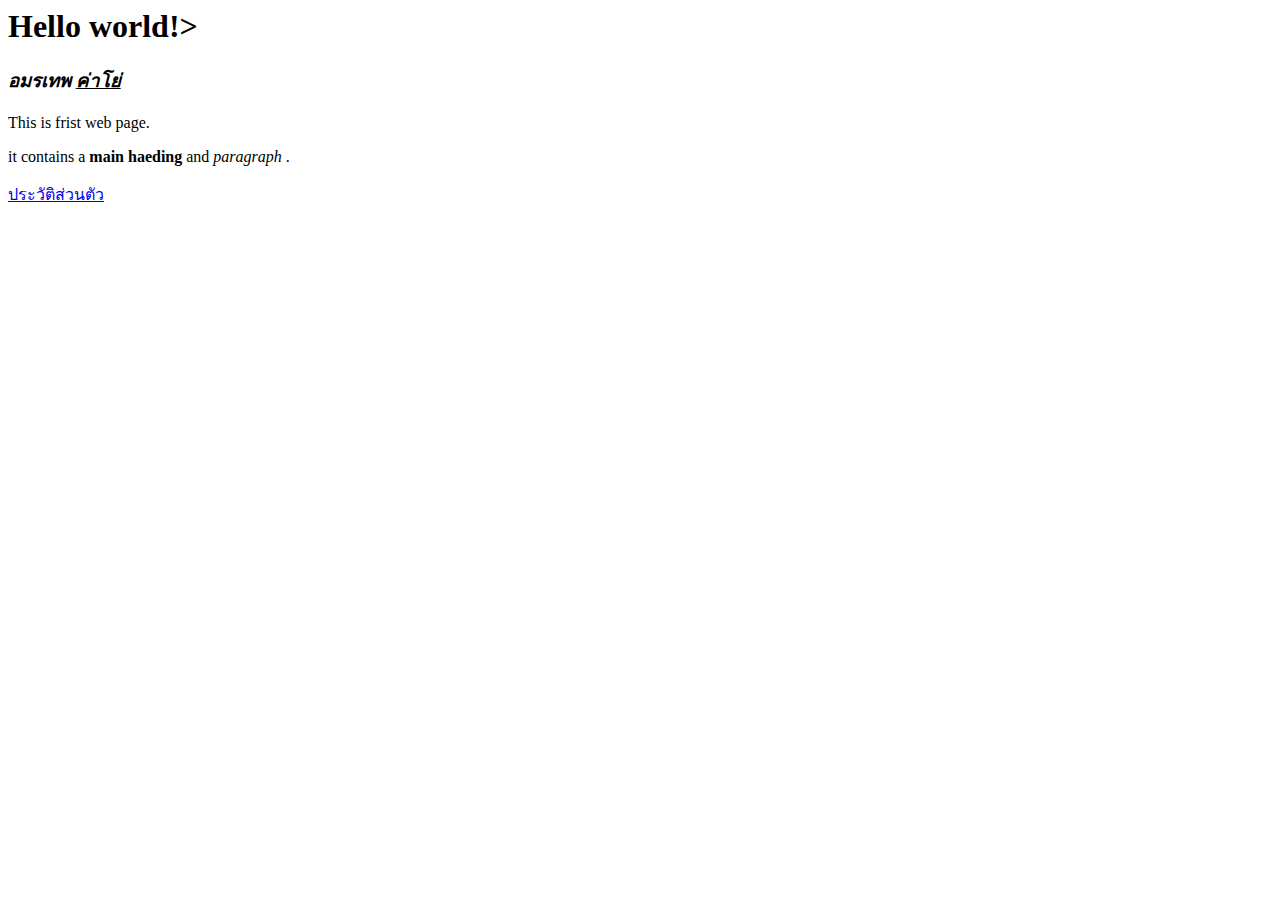
<file: index.html>
<html>
<head>
 <title>เว็บไซต์ของอมรเทพ ค่าโย่</title>

</head>
<body>
    <h1>Hello world!></h1>
    <h3><i><b>อมรเทพ <u>ค่าโย่</u></i></b></h3>
     <p style="backgroundcolor:rgb(38, 0, 255);">
    This is frist web page.</p>
    <p>it contains a 
     <strong> main haeding</strong> and  <em> paragraph </em>.
    </p>
<a href = "page1.html">ประวัติส่วนตัว </a>
</body>


</html>
</file>
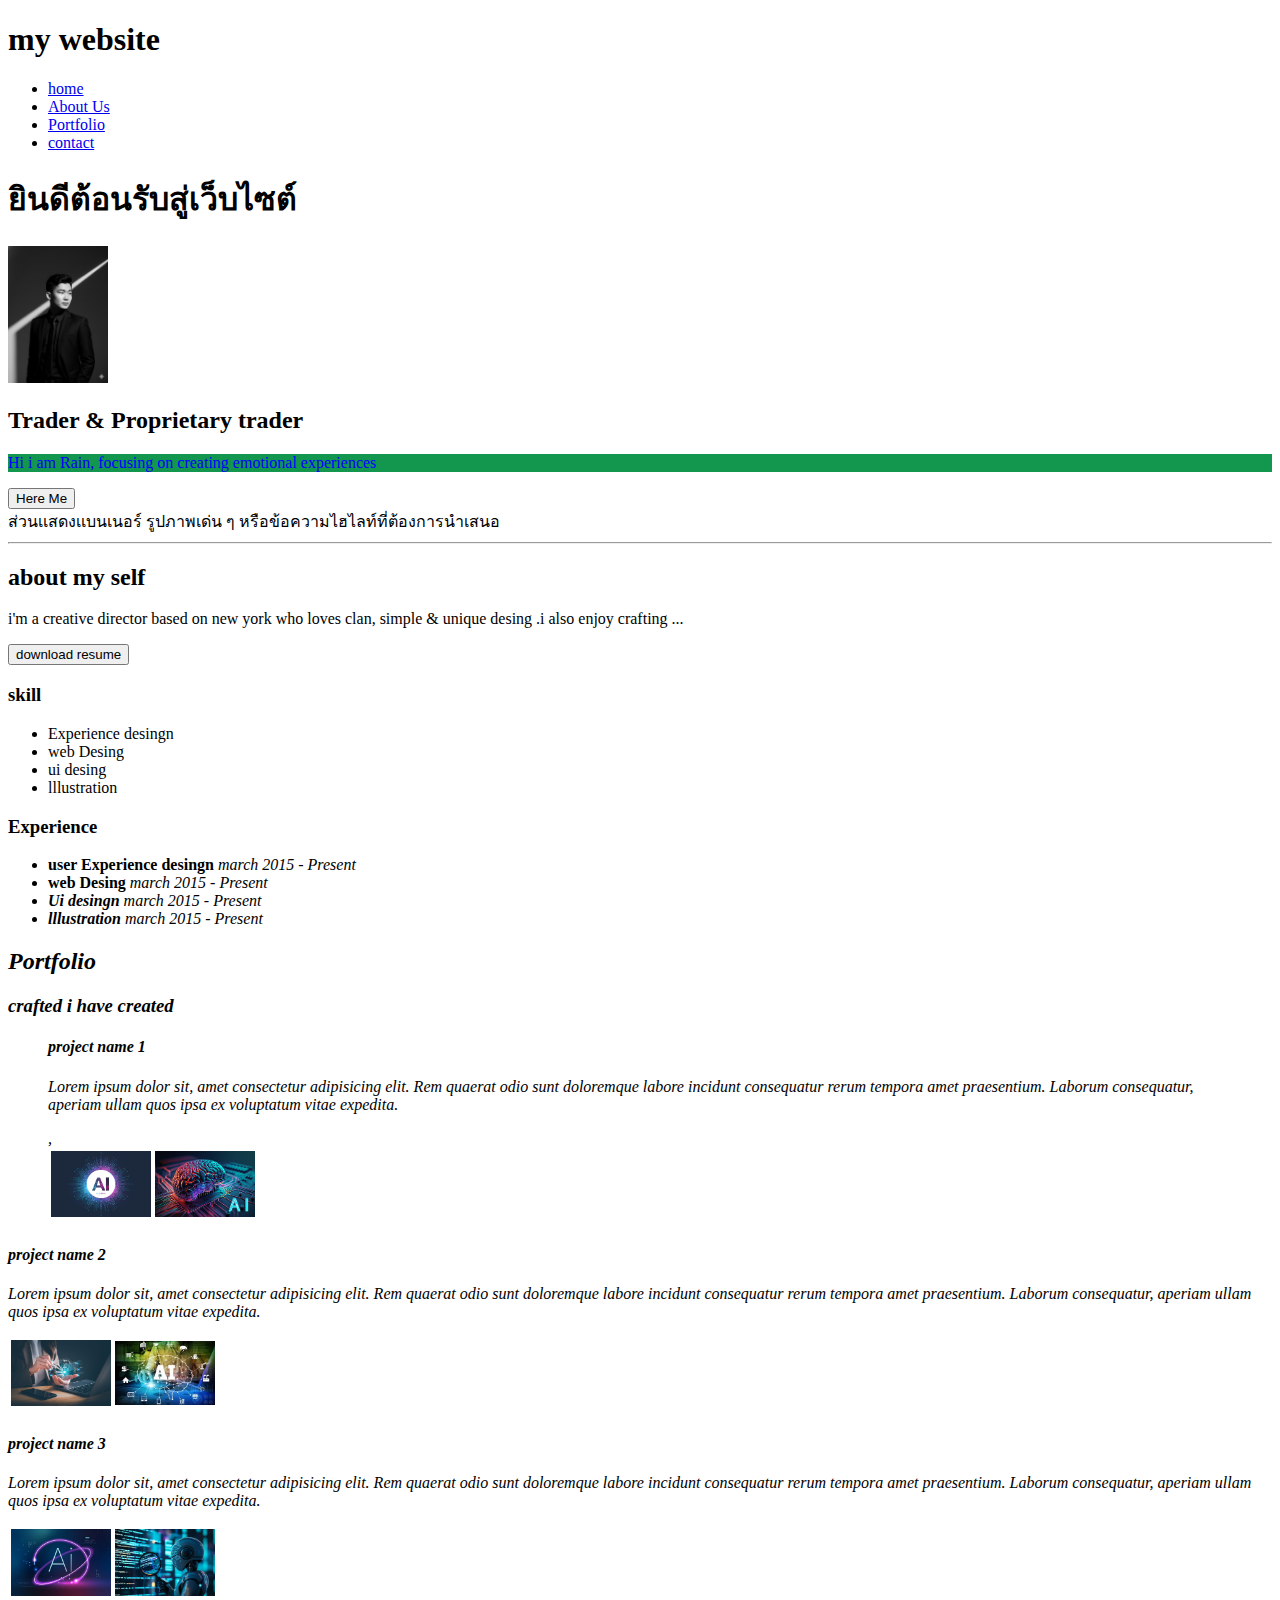
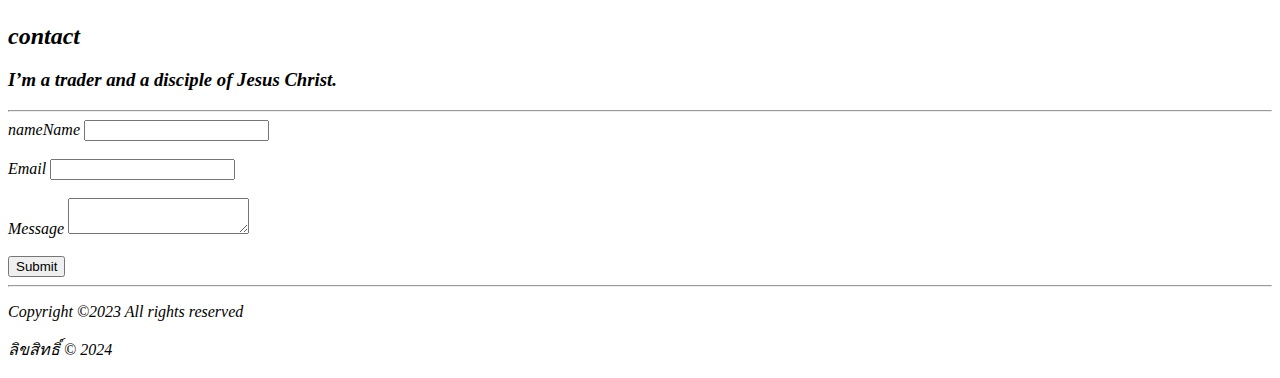
<file: page1.html>
<!DOCTYPE html>
<html lang="en">
<head>
      <meta charset="UTF-8">
      <meta name="viewport" content="width=device-width, initial-scale=1.0">
      <title>Rainbow</title>
</head>
<body>
      <header>
      <nav id="home">
      <h1>my website</h1>
      <ul>
            <li><a href="#home">home</a></li>
       <li><a href="#aboutus">About Us</a></li>
       <li><a href="#portfolio">Portfolio</a></li>
       <li><a href="#contact">contact</a></li>
      </ul>
     </nav>
    </header>
          <h1>ยินดีต้อนรับสู่เว็บไซต์</h1>  
      <main>
            <section id="home">
            <img src="./img/profile" alt="profile"  style="width:100px; height:auto;"/>
            <h2>Trader & Proprietary trader </h2>
            <p style="color: blue; background-color: rgb(19, 150, 78);">Hi i am Rain, focusing on creating emotional experiences</p>
            <button>Here Me</button>
            </section>
             <!-- hero section-->
              <section id="home">
              ส่วนเเสดงเเบนเนอร์ รูปภาพเด่น ๆ หรือข้อความไฮไลท์ที่ต้องการนำเสนอ
              </section>
             
             <hr/>
             
             <!--about us-->
             <article>
             <section id="aboutsus">
             <h2>about my self</h2>
             <p>i'm a creative director based on new york who loves clan, simple & unique desing
                .i also enjoy crafting ...</p>
             <button>download resume</button>
             <h3>skill</h3>
             <ul>
             <li>Experience desingn</li>
             <li>web Desing</li>
             <li>ui desing</li>
             <li>lllustration</li>
             </ul>
               <h3>Experience</h3>
             <ul>
             <li><strong>user Experience desingn</strong>
              <i>march 2015 - Present</i></li>
            <li><strong>web Desing </strong> <i>
               <i>march 2015 - Present</i></li>
            <li><strong>Ui desingn</strong>
               <i>march 2015 - Present</i></li>
            <li><strong>lllustration</strong>
               <i>march 2015 - Present</i></li>
             </ul>
            </section>
           <h2>Portfolio</h2>
           <h3>crafted i have created</h3>
          <figure>
            <section id="home">
              <figcaption>
            <h4>project name 1</h4>
            <p>Lorem ipsum dolor sit, amet consectetur adipisicing elit. Rem quaerat odio sunt doloremque labore incidunt consequatur rerum tempora amet praesentium. Laborum consequatur, aperiam ullam quos ipsa ex voluptatum vitae expedita.
 </p>
 ,<table  >
  <tr>    
<td> <img src="./img/gallery1.jpg" alt="gallery1" style="width:100px; "></td>
      <td><img src="./img/file5.jpg" alt="file5" style="width: 100px;"></td>
</tr>
</table> 
</figcaption>
          </figure>
      
          <figcaption>
           
            <h4>project name 2</h4>
            <p>Lorem ipsum dolor sit, amet consectetur adipisicing elit. Rem quaerat odio sunt doloremque labore incidunt consequatur rerum tempora amet praesentium. Laborum consequatur, aperiam ullam quos ipsa ex voluptatum vitae expedita.
 </p>
   <table>
      <tr>
 <td><img src="./img/gallery2.jpg" alt="gallery2" style="width:100px; "></td>
  <td><img src="./img/file2.jpg" alt="file2" style="width: 100px;"></td>
</tr>
</table> 
</figcaption>
          </figure>
      
          <figcaption>
            <h4>project name 3</h4>
            <p>Lorem ipsum dolor sit, amet consectetur adipisicing elit. Rem quaerat odio sunt doloremque labore incidunt consequatur rerum tempora amet praesentium. Laborum consequatur, aperiam ullam quos ipsa ex voluptatum vitae expedita.
 </p> 
 <table>
 <td><img src="./img/gallery3.webp" alt="gallery3" style="width:100px; "></td>
 <td><img src="./img/file1.jpg" alt="file1" style="width: 100px;"></td> 
</table>
</figcaption>
          </figure>
      
         


      </section>
             </article>
      
      
      
      
      
      
            </main>
      <footer id="contact">
        <h2>contact</h2>
        <h3>I’m a trader and a disciple of Jesus Christ.
        </h3>
         <hr/>
         <form action=""></form>
        <label for="name">name</label
        <input type="text" id="name" name=""
        for="name">Name</label>

<input type="text" id="name" name="name" />
<br /><br />
<label for="email">Email</label>
<input type="email" id="email" name="email" />
<br /><br />
<label for="message">Message</label>
<textarea id="message" name="message"></textarea>
<br /><br />
<input type="submit" value="Submit" />
</form>
<hr />

<p>Copyright ©2023 All rights reserved</p>

</footer>



        
        
            <p>ลิขสิทธิ์ &copy; 2024</p>    
      </footer>
      
</body>
</html>
</file>
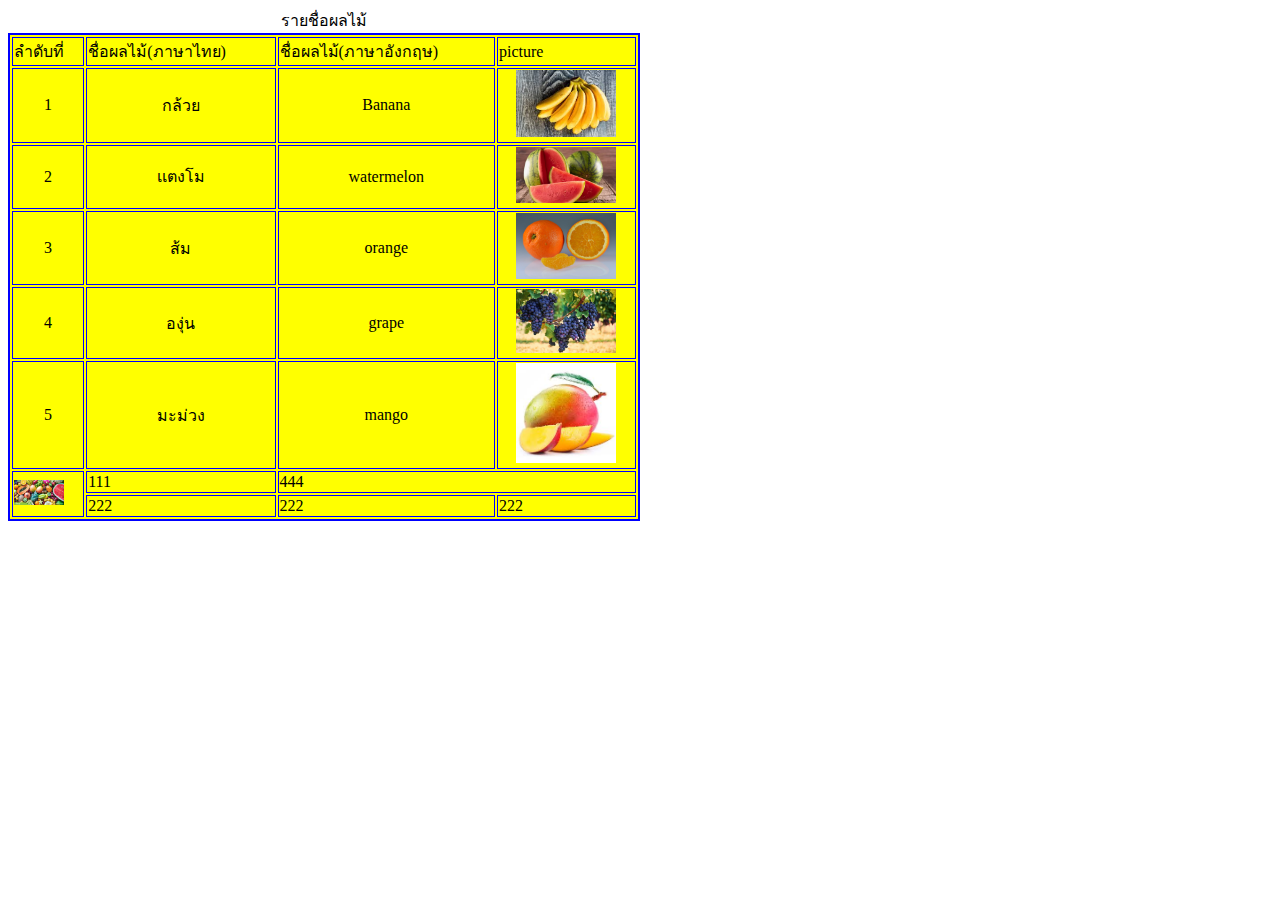
<file: Table1.html>
<!DOCTYPE html>
<html>
<body>
<table align="2", border="2" bordercolor="blue" width="50%" bgcolor="yellow">
<caption>รายชื่อผลไม้</caption>
   <tr>
 <td>ลำดับที่</td><td>ชื่อผลไม้(ภาษาไทย)</td></td><td>ชื่อผลไม้(ภาษาอังกฤษ)</td></td><td>picture</td>
   </tr>

 <tr><td align="center">1</td>
<td align="center">กล้วย</td>
<td align="center">Banana</td>
 <td align="center"><img src="./img/banana2.jpg" style="width: 100px;" height="auto"></tr></td>

<tr><td align="center">2</td>
 <td align="center">เเตงโม</td>
<td align="center">watermelon</td>
 <td align="center"><img src="./img/109932142.avif" style="width: 100px;" height="auto"></tr></td>

<tr><td align="center">3</td>
<td align="center">ส้ม</td>
<td align="center">orange</td>
<td align="center"><img src="./img/Oranges_-_whole-halved-segment.jpg" style="width: 100px;" height="auto"></tr></td>

<tr><td align="center">4</td>
 <td align="center">องุ่น</td>
<td align="center">grape</td>
 <td  align="center"><img src="./img/grapes-main-1506688521.avif" style="width: 100px;" height="auto"></tr></td>

 <tr><td align="center">5</td>
<td align="center">มะม่วง</td>
<td align="center">mango</td>
<td align="center"><img src="./img/mango.jpg" style="width: 100px;" height="auto"></tr></td>

<tr>
    <td rowspan="2"><img src="./img/download (1)23.jpg" style="width: 50px;" height="auto"></td>
    <td>111</td>
    <td colspan="2">444</td>
</tr>
<tr>
    <td>222</td>
    <td>222</td>
    <td>222</td>
</tr>



</table>
</body>
</html>
</file>
